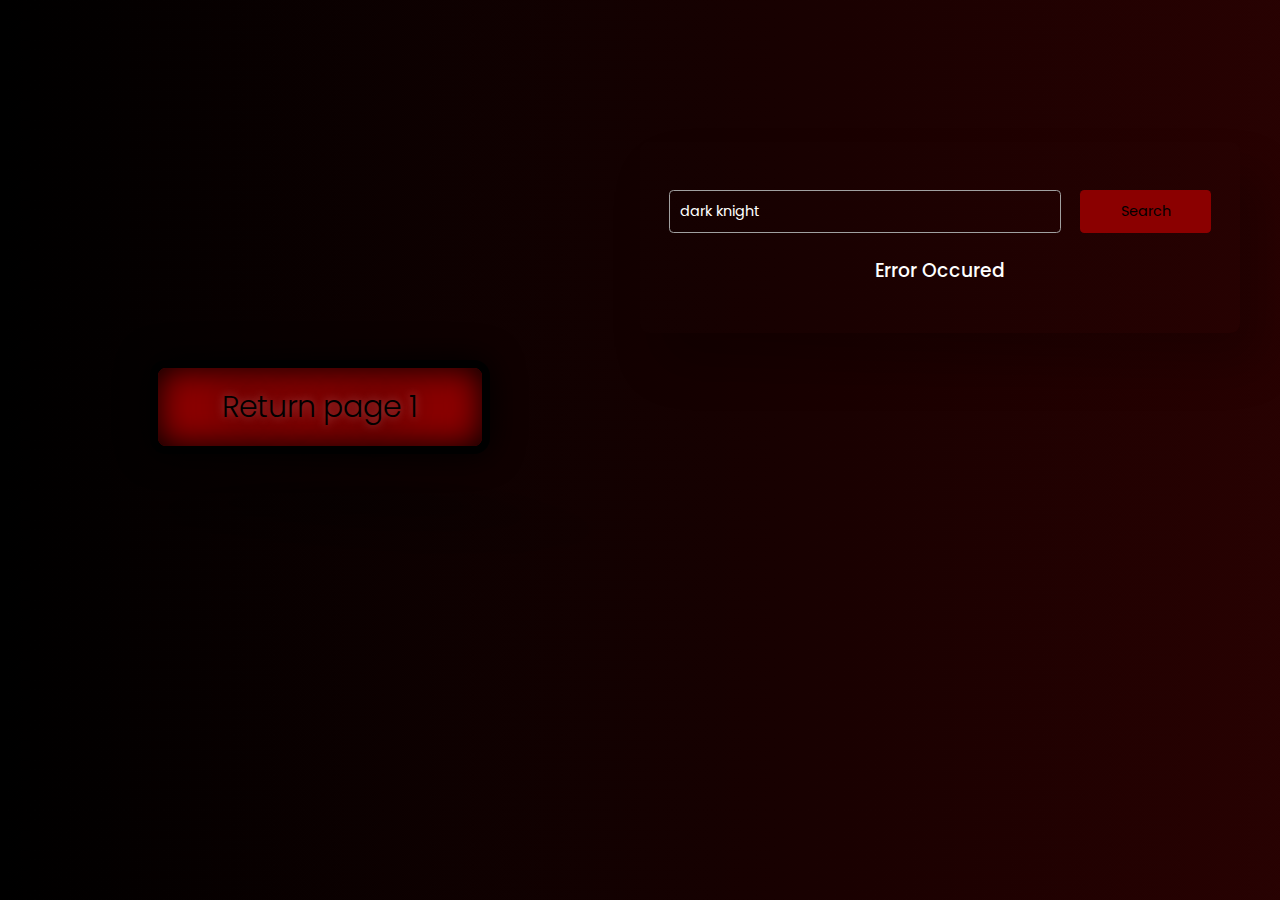
<file: pages/movie.html>
<!-- -------------------------- MOVIE -------------------------- -->

<!DOCTYPE html>
<html lang="en">
<head>
    <meta charset="UTF-8">
    <meta http-equiv="X-UA-Compatible" content="IE=edge">
    <meta name="viewport" content="width=device-width, initial-scale=1.0">
    <link rel="stylesheet" href="/css/movie.css">
    <title>MOVIE</title>
</head>
<body>

    <button class="btn_v"><a href="../index.html"><div class="titulo">Return page 1</div></a></button>

    <div class="container">
        <div class="search-container">
            <input type="text" placeholder="Enter movie name heree..." id="movie-name" value="dark knight">
            <button id="search-btn">Search</button>
        </div>
        <div id="result"></div>
    </div>

    <script src="/js/key.js"></script>
    <script src="/js/script.js"></script>
</body>
</html>
</file>
<file: css/movie.css>
@import url('https://fonts.googleapis.com/css2?family=Poppins:ital,wght@0,200;0,300;0,400;0,500;0,600;0,700;0,800;0,900;1,200;1,400;1,500;1,600;1,700;1,800&display=swap');

* {
    padding: 0;
    margin: 0;
    box-sizing: border-box;
    font-family: "Poppins", sans-serif;
}

body {
    height: 90vh;
    /* background: radial-gradient(circle, rgba(0,0,0,1) 50%, rgba(139,0,0,1) 100%, rgba(0,0,0,1) 100%); */
    background-image: linear-gradient(to left, rgb(0,0,0,1) , rgb(99, 4, 4) , rgb(0,0,0,1) );
    background-size: 500% 100%;
    animation: Document 3s infinite alternate;
    /* background-color: #000000; */
    align-items: center;
    justify-content: center;
    
}

@keyframes Document {
    0% {
        background-position-x: 0%;
    }

    100% {
        background-position-x: 100%;
    }

}

.container {
    font-size: 16px;
    width: 90vw;
    max-width: 37.5em;
    padding: 3em 1.8em;
    background: rgb(0, 0, 0) transparent;
    top: 50%;
    left: 50%;
    border-radius: 0.6em;
    box-shadow: 1.2em 2em 3em rgba(0, 0, 0, 0.2);
    margin-left: 30em;
    margin-top: 5em;
    transform: translate(10em, -2em);
}

.search-container {
    display: grid;
    grid-template-columns: 9fr 3fr;
    gap: 1.2em;
}

.search-container input,
.search-container button {
    font-size: 0.9em;
    outline: none;
    border-radius: 0.3em;
}

.search-container input {
    background-color: transparent;
    border: 1px solid #a0a0a0;
    padding: 0.7em;
    color: #ffffff;
}

.search-container input:focus {
    border-color: #ffffff;
}

.search-container button {
    background-color: #8B0000;
    border: none;
    cursor: pointer;
    transition: all 400ms cubic-bezier(0.4, 0, 1, 1);
}
.search-container button:hover {
    transform: scale(1.1);
}


#result {
    color: #ffffff;
}

.info {
    position: relative;
    display: grid;
    grid-template-columns: 4fr 8fr;
    align-items: center;
    margin-top: 1.2em;
}

.poster {
    width: 100%;
}

h2 {
    text-align: center;
    font-size: 1.5em;
    font-weight: 600;
    letter-spacing: 0.06em;
}

.rating {
    display: flex;
    align-items: center;
    justify-content: center;
    gap: 0.6em;
    margin: 0.6em 0 0.9em 0;
}

.rating img {
    width: 1.2em;
}

.rating h4 {
    display: inline-block;
    font-size: 1.1em;
    font-weight: 500;
}

.details {
    display: flex;
    font-size: 0.95em;
    gap: 1em;
    justify-content: center;
    color: #a0a0a0;
    margin: 0.6em 0;
    font-weight: 300;
}

.genre {
    display: flex;
    justify-content: space-around;
}

.genre div {
    border: 1px solid #a0a0a0;
    font-size: 0.75em;
    padding: 0.4em 1.6em;
    border-radius: 0.4em;
    font-weight: 300;
}

h3 {
    font-weight: 500;
    margin-top: 1.2em;
}

p {
    font-size: 0.9em;
    font-weight: 300;
    line-height: 1.8em;
    text-align: justify;
    color: #a0a0a0;
}

.msg {
    text-align: center;
}

li{
    list-style-type: none;
}
a{
    text-decoration: none;
}

.btn_v {
    font-size: 30px;
    font-weight: 300;
    text-decoration: none;
    display: inline-block;
    color: #000000;
    padding: 16px 64px;
    border: #000000 8px solid;
    border-radius: 16px;
    box-shadow: inset 0 0 32px 0 #000000, 0 0 32px 0 #000000;
    text-shadow: 0 0 8px hsl(0 0% 100% / 0.3), 0 0 32px;
    position: relative;
    background-color: #8B0000;
    transform: translate(5em, 12em);
}


/* Reflexo do botão */

.btn_v::before {
    content: "";
    position: absolute;
    top: 120%;
    left: 0;
    background: #000000;
    width: 100%;
    height: 100%;
    transform: perspective(64px) rotateX(40deg) scale(1, 0.35);
    filter: blur(64px);
    opacity: 0.7;
    pointer-events: none;
}

.btn_v::after {
    content: "";
    position: absolute;
    top: 0;
    bottom: 0;
    left: 0;
    right: 0;
    box-shadow: 0 0 128px 32px #000000;
    opacity: 0;
    background-color: #000000;
    z-index: -1;
    transition: opacity 100ms linear;
}

.btn_v:hover::before,
.btn_v:hover::after {
    opacity: 1;
}

.btn_v:hover {
    color: #000000;
}

.titulo{
    color:#000000;
}

@media screen and (max-width: 600px) {
    .container {
        font-size: 14px;
        margin-left: 0;
        margin-top: 0;
        transform: translate(0, 0);
        width: 100vw;
    }

    .info {
        grid-template-columns: 1fr;
    }

    .poster {
        margin: auto;
        width: auto;
        max-height: 10.8em;
    }
    .btn_v{
        display: none;
    }
}
</file>
